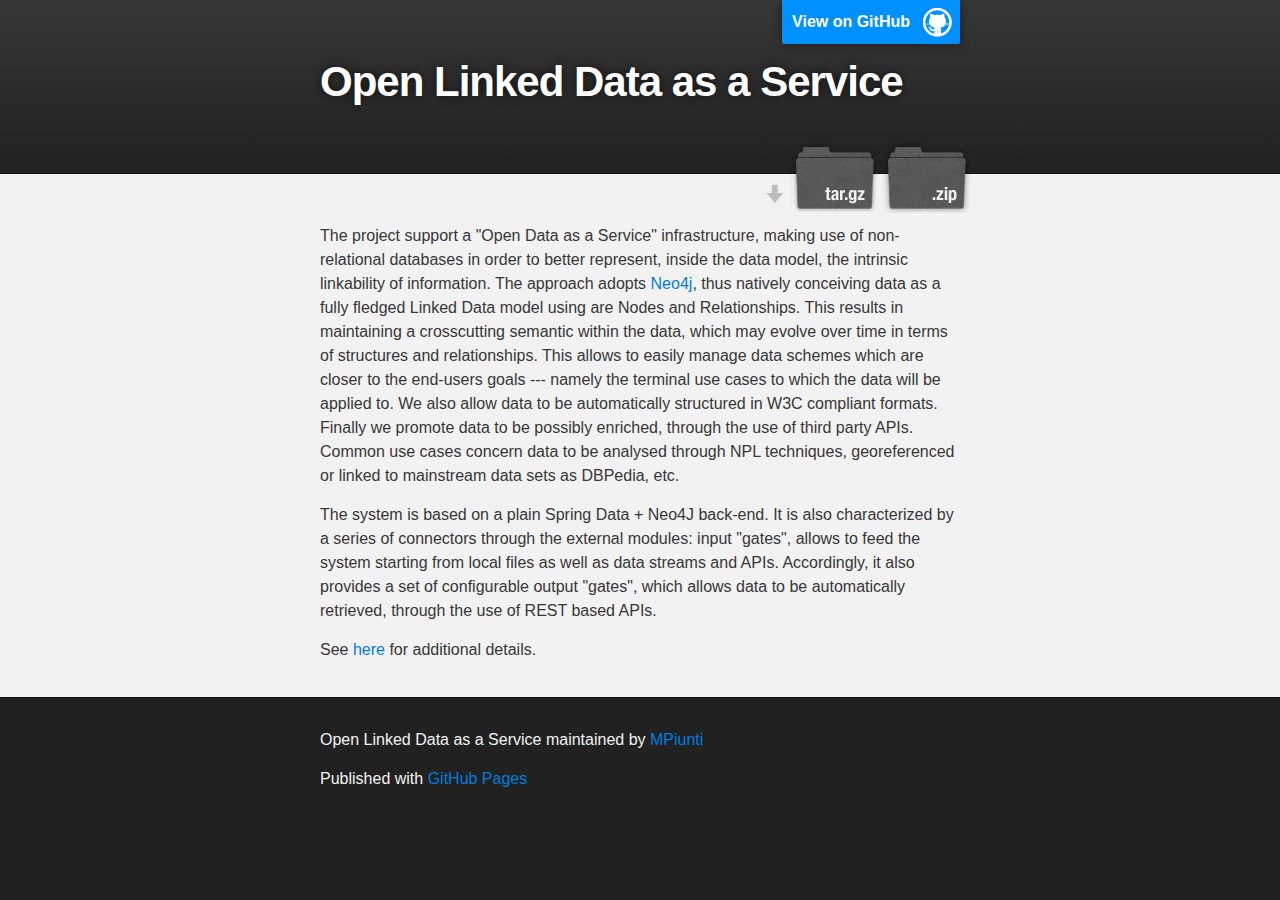
<file: index.html>
<!DOCTYPE html>
<html>

  <head>
    <meta charset='utf-8' />
    <meta http-equiv="X-UA-Compatible" content="chrome=1" />
    <meta name="description" content="Open Linked Data as a Service : " />

    <link rel="stylesheet" type="text/css" media="screen" href="stylesheets/stylesheet.css">

    <title>Open Linked Data as a Service</title>
  </head>

  <body>

    <!-- HEADER -->
    <div id="header_wrap" class="outer">
        <header class="inner">
          <a id="forkme_banner" href="https://github.com/MPiunti/WhlOLD">View on GitHub</a>

          <h1 id="project_title">Open Linked Data as a Service</h1>
          <h2 id="project_tagline"></h2>

            <section id="downloads">
              <a class="zip_download_link" href="https://github.com/MPiunti/WhlOLD/zipball/master">Download this project as a .zip file</a>
              <a class="tar_download_link" href="https://github.com/MPiunti/WhlOLD/tarball/master">Download this project as a tar.gz file</a>
            </section>
        </header>
    </div>

    <!-- MAIN CONTENT -->
    <div id="main_content_wrap" class="outer">
      <section id="main_content" class="inner">
        <p>The project support a "Open Data as a Service" infrastructure, making use of non-relational databases in order to better represent, inside the data model, the intrinsic linkability of information.  The approach adopts <a href="http://www.neo4j.org/">Neo4j</a>, thus natively conceiving data as a fully fledged Linked Data model using are Nodes and Relationships.  This results in maintaining a crosscutting semantic within the data, which may evolve over time in terms of structures and relationships. This allows to easily manage data schemes which are closer to the end-users goals --- namely the terminal use cases to which the data will be applied to.
We also allow data to be automatically structured in W3C compliant formats. Finally we promote data to be possibly enriched, through the use of third party APIs. Common use cases concern data to be analysed through NPL techniques, georeferenced or linked to mainstream data sets as DBPedia, etc.</p>

<p>The system is based on a plain Spring Data + Neo4J back-end. It is also characterized by a series of connectors through the external modules: input "gates", allows to feed the system starting from local files as well as data streams and APIs. Accordingly, it also provides a set of configurable output "gates", which allows data to be automatically retrieved, through the use of REST based APIs.</p>

<p>See <a href="http://www.slideshare.net/indecadenza/linkedopendataromenetcamp13">here</a> for additional details.</p>
      </section>
    </div>

    <!-- FOOTER  -->
    <div id="footer_wrap" class="outer">
      <footer class="inner">
        <p class="copyright">Open Linked Data as a Service maintained by <a href="https://github.com/MPiunti">MPiunti</a></p>
        <p>Published with <a href="http://pages.github.com">GitHub Pages</a></p>
      </footer>
    </div>

    

  </body>
</html>
</file>
<file: stylesheets/stylesheet.css>
/*******************************************************************************
Slate Theme for GitHub Pages
by Jason Costello, @jsncostello
*******************************************************************************/

@import url(pygment_trac.css);

/*******************************************************************************
MeyerWeb Reset
*******************************************************************************/

html, body, div, span, applet, object, iframe,
h1, h2, h3, h4, h5, h6, p, blockquote, pre,
a, abbr, acronym, address, big, cite, code,
del, dfn, em, img, ins, kbd, q, s, samp,
small, strike, strong, sub, sup, tt, var,
b, u, i, center,
dl, dt, dd, ol, ul, li,
fieldset, form, label, legend,
table, caption, tbody, tfoot, thead, tr, th, td,
article, aside, canvas, details, embed,
figure, figcaption, footer, header, hgroup,
menu, nav, output, ruby, section, summary,
time, mark, audio, video {
  margin: 0;
  padding: 0;
  border: 0;
  font: inherit;
  vertical-align: baseline;
}

/* HTML5 display-role reset for older browsers */
article, aside, details, figcaption, figure,
footer, header, hgroup, menu, nav, section {
  display: block;
}

ol, ul {
  list-style: none;
}

blockquote, q {
}

table {
  border-collapse: collapse;
  border-spacing: 0;
}

/*******************************************************************************
Theme Styles
*******************************************************************************/

body {
  box-sizing: border-box;
  color:#373737;
  background: #212121;
  font-size: 16px;
  font-family: 'Myriad Pro', Calibri, Helvetica, Arial, sans-serif;
  line-height: 1.5;
  -webkit-font-smoothing: antialiased;
}

h1, h2, h3, h4, h5, h6 {
  margin: 10px 0;
  font-weight: 700;
  color:#222222;
  font-family: 'Lucida Grande', 'Calibri', Helvetica, Arial, sans-serif;
  letter-spacing: -1px;
}

h1 {
  font-size: 36px;
  font-weight: 700;
}

h2 {
  padding-bottom: 10px;
  font-size: 32px;
  background: url('../images/bg_hr.png') repeat-x bottom;
}

h3 {
  font-size: 24px;
}

h4 {
  font-size: 21px;
}

h5 {
  font-size: 18px;
}

h6 {
  font-size: 16px;
}

p {
  margin: 10px 0 15px 0;
}

footer p {
  color: #f2f2f2;
}

a {
  text-decoration: none;
  color: #007edf;
  text-shadow: none;

  transition: color 0.5s ease;
  transition: text-shadow 0.5s ease;
  -webkit-transition: color 0.5s ease;
  -webkit-transition: text-shadow 0.5s ease;
  -moz-transition: color 0.5s ease;
  -moz-transition: text-shadow 0.5s ease;
  -o-transition: color 0.5s ease;
  -o-transition: text-shadow 0.5s ease;
  -ms-transition: color 0.5s ease;
  -ms-transition: text-shadow 0.5s ease;
}

#main_content a:hover {
  color: #0069ba;
  text-shadow: #0090ff 0px 0px 2px;
}

footer a:hover {
  color: #43adff;
  text-shadow: #0090ff 0px 0px 2px;
}

em {
  font-style: italic;
}

strong {
  font-weight: bold;
}

img {
  position: relative;
  margin: 0 auto;
  max-width: 739px;
  padding: 5px;
  margin: 10px 0 10px 0;
  border: 1px solid #ebebeb;

  box-shadow: 0 0 5px #ebebeb;
  -webkit-box-shadow: 0 0 5px #ebebeb;
  -moz-box-shadow: 0 0 5px #ebebeb;
  -o-box-shadow: 0 0 5px #ebebeb;
  -ms-box-shadow: 0 0 5px #ebebeb;
}

pre, code {
  width: 100%;
  color: #222;
  background-color: #fff;

  font-family: Monaco, "Bitstream Vera Sans Mono", "Lucida Console", Terminal, monospace;
  font-size: 14px;

  border-radius: 2px;
  -moz-border-radius: 2px;
  -webkit-border-radius: 2px;



}

pre {
  width: 100%;
  padding: 10px;
  box-shadow: 0 0 10px rgba(0,0,0,.1);
  overflow: auto;
}

code {
  padding: 3px;
  margin: 0 3px;
  box-shadow: 0 0 10px rgba(0,0,0,.1);
}

pre code {
  display: block;
  box-shadow: none;
}

blockquote {
  color: #666;
  margin-bottom: 20px;
  padding: 0 0 0 20px;
  border-left: 3px solid #bbb;
}

ul, ol, dl {
  margin-bottom: 15px
}

ul li {
  list-style: inside;
  padding-left: 20px;
}

ol li {
  list-style: decimal inside;
  padding-left: 20px;
}

dl dt {
  font-weight: bold;
}

dl dd {
  padding-left: 20px;
  font-style: italic;
}

dl p {
  padding-left: 20px;
  font-style: italic;
}

hr {
  height: 1px;
  margin-bottom: 5px;
  border: none;
  background: url('../images/bg_hr.png') repeat-x center;
}

table {
  border: 1px solid #373737;
  margin-bottom: 20px;
  text-align: left;
 }

th {
  font-family: 'Lucida Grande', 'Helvetica Neue', Helvetica, Arial, sans-serif;
  padding: 10px;
  background: #373737;
  color: #fff;
 }

td {
  padding: 10px;
  border: 1px solid #373737;
 }

form {
  background: #f2f2f2;
  padding: 20px;
}

img {
  width: 100%;
  max-width: 100%;
}

/*******************************************************************************
Full-Width Styles
*******************************************************************************/

.outer {
  width: 100%;
}

.inner {
  position: relative;
  max-width: 640px;
  padding: 20px 10px;
  margin: 0 auto;
}

#forkme_banner {
  display: block;
  position: absolute;
  top:0;
  right: 10px;
  z-index: 10;
  padding: 10px 50px 10px 10px;
  color: #fff;
  background: url('../images/blacktocat.png') #0090ff no-repeat 95% 50%;
  font-weight: 700;
  box-shadow: 0 0 10px rgba(0,0,0,.5);
  border-bottom-left-radius: 2px;
  border-bottom-right-radius: 2px;
}

#header_wrap {
  background: #212121;
  background: -moz-linear-gradient(top, #373737, #212121);
  background: -webkit-linear-gradient(top, #373737, #212121);
  background: -ms-linear-gradient(top, #373737, #212121);
  background: -o-linear-gradient(top, #373737, #212121);
  background: linear-gradient(top, #373737, #212121);
}

#header_wrap .inner {
  padding: 50px 10px 30px 10px;
}

#project_title {
  margin: 0;
  color: #fff;
  font-size: 42px;
  font-weight: 700;
  text-shadow: #111 0px 0px 10px;
}

#project_tagline {
  color: #fff;
  font-size: 24px;
  font-weight: 300;
  background: none;
  text-shadow: #111 0px 0px 10px;
}

#downloads {
  position: absolute;
  width: 210px;
  z-index: 10;
  bottom: -40px;
  right: 0;
  height: 70px;
  background: url('../images/icon_download.png') no-repeat 0% 90%;
}

.zip_download_link {
  display: block;
  float: right;
  width: 90px;
  height:70px;
  text-indent: -5000px;
  overflow: hidden;
  background: url(../images/sprite_download.png) no-repeat bottom left;
}

.tar_download_link {
  display: block;
  float: right;
  width: 90px;
  height:70px;
  text-indent: -5000px;
  overflow: hidden;
  background: url(../images/sprite_download.png) no-repeat bottom right;
  margin-left: 10px;
}

.zip_download_link:hover {
  background: url(../images/sprite_download.png) no-repeat top left;
}

.tar_download_link:hover {
  background: url(../images/sprite_download.png) no-repeat top right;
}

#main_content_wrap {
  background: #f2f2f2;
  border-top: 1px solid #111;
  border-bottom: 1px solid #111;
}

#main_content {
  padding-top: 40px;
}

#footer_wrap {
  background: #212121;
}



/*******************************************************************************
Small Device Styles
*******************************************************************************/

@media screen and (max-width: 480px) {
  body {
    font-size:14px;
  }

  #downloads {
    display: none;
  }

  .inner {
    min-width: 320px;
    max-width: 480px;
  }

  #project_title {
  font-size: 32px;
  }

  h1 {
    font-size: 28px;
  }

  h2 {
    font-size: 24px;
  }

  h3 {
    font-size: 21px;
  }

  h4 {
    font-size: 18px;
  }

  h5 {
    font-size: 14px;
  }

  h6 {
    font-size: 12px;
  }

  code, pre {
    min-width: 320px;
    max-width: 480px;
    font-size: 11px;
  }

}
</file>
